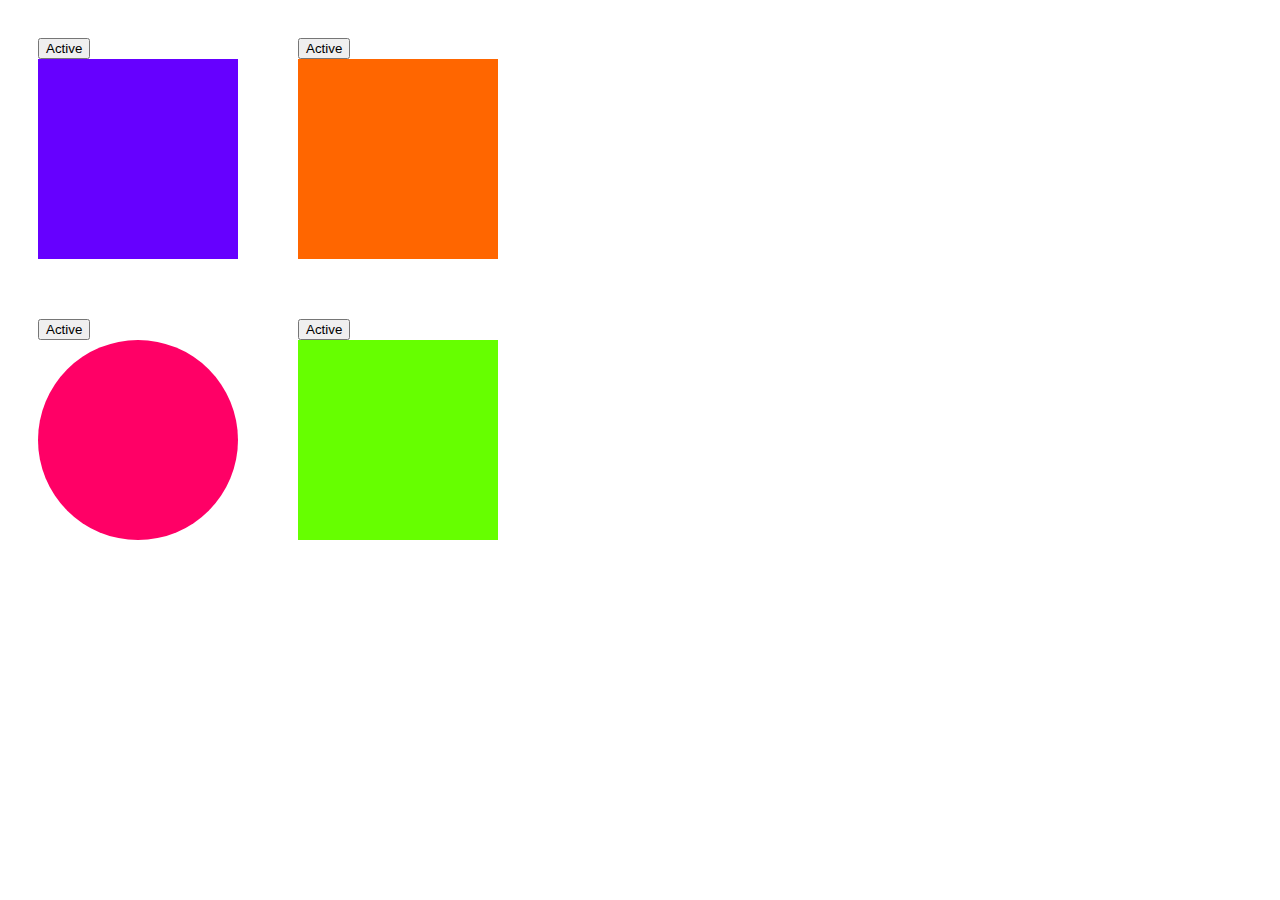
<file: introduction-fullstack-web/animations/index.html>
<!DOCTYPE html>
<html lang="en">
<head>
    <meta charset="UTF-8">
    <meta name="viewport" content="width=device-width, initial-scale=1.0">
    <link rel="stylesheet" href="style.css">
    <title>Document</title>
</head>
<body>
    <div class="main-container">
        <div id="jquery" class="container">
            <section>
                <button id="active_toggle">Active</button>
                <div id="toggle"></div>
            </section>
            <section>
                <button id="active_animate">Active</button>
                <div id="animate"></div>
            </section>
        </div>
        <div id="keyframe" class="container">
            <section>
                <button id="active_ball">Active</button>
                <div id="ball"></div>
            </section>
            <section>
                <button id="active_square">Active</button>
                <div id="square"></div>
            </section>
        </div>
    </div>
    <script src="https://code.jquery.com/jquery-3.5.1.min.js"
		    integrity="sha256-9/aliU8dGd2tb6OSsuzixeV4y/faTqgFtohetphbbj0="
            crossorigin="anonymous"></script>
    <script src="main.js"></script>
</body>
</html>
</file>
<file: introduction-fullstack-web/animations/style.css>
.container {
    display: flex;
}

.main-container {
    display: flex;
    flex-direction: column;
}

section {
    margin: 30px;
}

#toggle {
    width: 200px;
    height: 200px;
    background-color: #60f;
}

#animate {
    width: 200px;
    height: 200px;
    background-color: #f60;
}

#ball {
    width: 200px;
    height: 200px;
    border-radius: 50%;
    background-color: #f06;
}

#square {
    width: 200px;
    height: 200px;
    background-color: #6f0;
}

@keyframes jumpBall {
    0% {
        position: absolute;
        top: 0;
        left: 0;
    }

    25% {
        position: absolute;
        top: 0;
        left: 100%;
        transform: translate(-100%, 0);
    }

    50% {
        position: absolute;
        top: 100%;
        left: 100%;
        transform: translate(-100%, -100%);
    }

    75% {
        position: absolute;
        top: 100%;
        left: 0;
        transform: translate(0, -100%);
    }

    100% {
        position: absolute;
        top: 0;
        left: 0;
    }
}

@keyframes turnSquare {
    100% {
        transform: rotate(360deg);
    }
}
</file>
